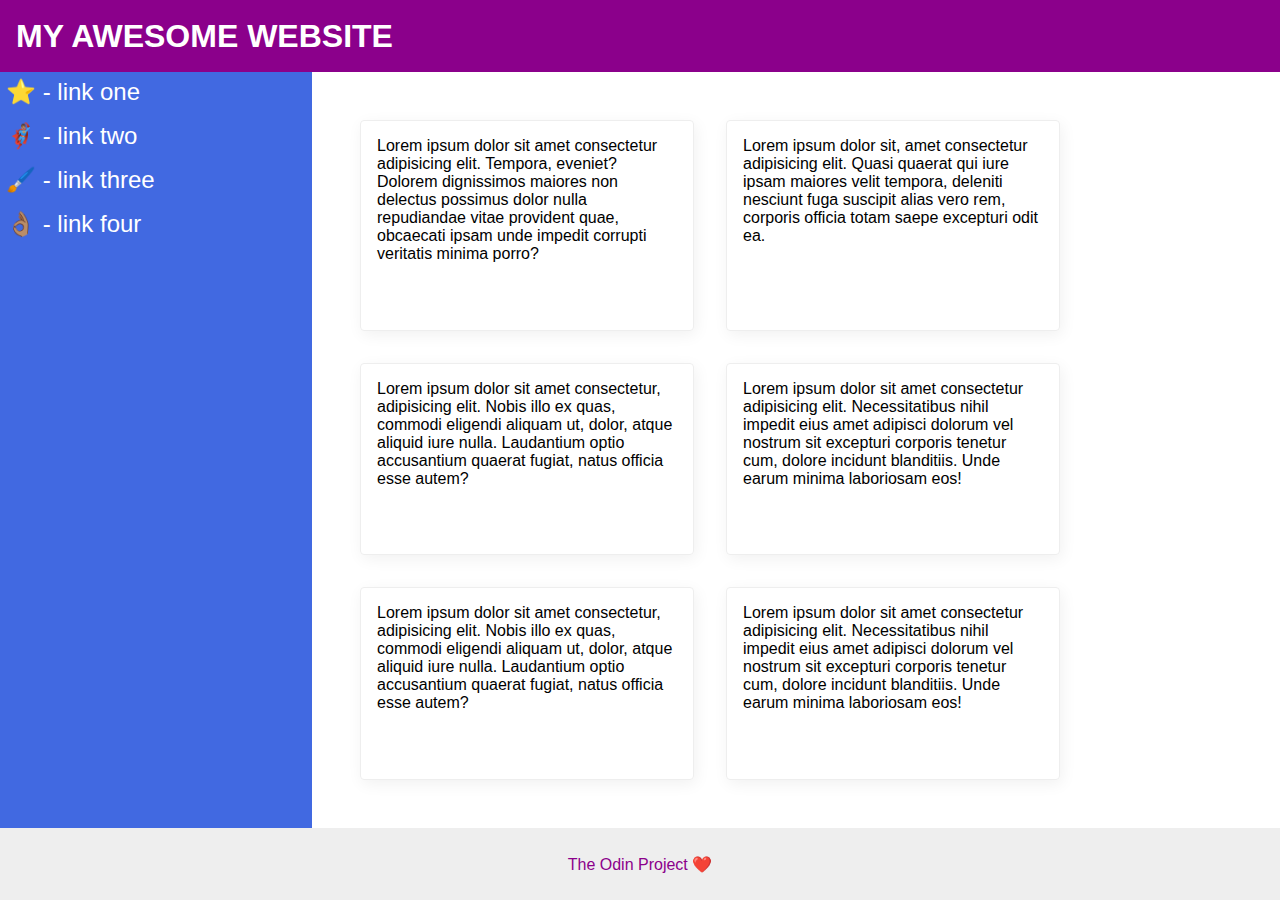
<file: index.html>
<!DOCTYPE html>
<html lang="en">
    <head>
        <meta charset="utf-8">
        <title>Home page</title>
        <link rel="stylesheet" href="./css/style.css">
    </head>
    
    <body>
        


        <div class="header">
            MY AWESOME WEBSITE
          </div>
          
          <div class="body">
            <div class="sidebar">
                <ul>
                  <li><a href="#">⭐ - link one</a></li>
                  <li><a href="#">🦸🏽‍♂️ - link two</a></li>
                  <li><a href="#">🖌️ - link three</a></li>
                  <li><a href="#">👌🏽 - link four</a></li>
                </ul>
            </div>
          
            <div class="container">
                <div class="card">Lorem ipsum dolor sit amet consectetur adipisicing elit. Tempora, eveniet? Dolorem dignissimos maiores non delectus possimus dolor nulla repudiandae vitae provident quae, obcaecati ipsam unde impedit corrupti veritatis minima porro?</div>
                <div class="card">Lorem ipsum dolor sit, amet consectetur adipisicing elit. Quasi quaerat qui iure ipsam maiores velit tempora, deleniti nesciunt fuga suscipit alias vero rem, corporis officia totam saepe excepturi odit ea.</div>
                <div class="card">Lorem ipsum dolor sit amet consectetur, adipisicing elit. Nobis illo ex quas, commodi eligendi aliquam ut, dolor, atque aliquid iure nulla. Laudantium optio accusantium quaerat fugiat, natus officia esse autem?</div>
                <div class="card">Lorem ipsum dolor sit amet consectetur adipisicing elit. Necessitatibus nihil impedit eius amet adipisci dolorum vel nostrum sit excepturi corporis tenetur cum, dolore incidunt blanditiis. Unde earum minima laboriosam eos!</div>
                <div class="card">Lorem ipsum dolor sit amet consectetur, adipisicing elit. Nobis illo ex quas, commodi eligendi aliquam ut, dolor, atque aliquid iure nulla. Laudantium optio accusantium quaerat fugiat, natus officia esse autem?</div>
                <div class="card">Lorem ipsum dolor sit amet consectetur adipisicing elit. Necessitatibus nihil impedit eius amet adipisci dolorum vel nostrum sit excepturi corporis tenetur cum, dolore incidunt blanditiis. Unde earum minima laboriosam eos!</div>  

            </div>
              
          </div>
          
          <div class="footer">
            The Odin Project ❤️
          </div>



        
       
        
    </body>
</html>
</file>
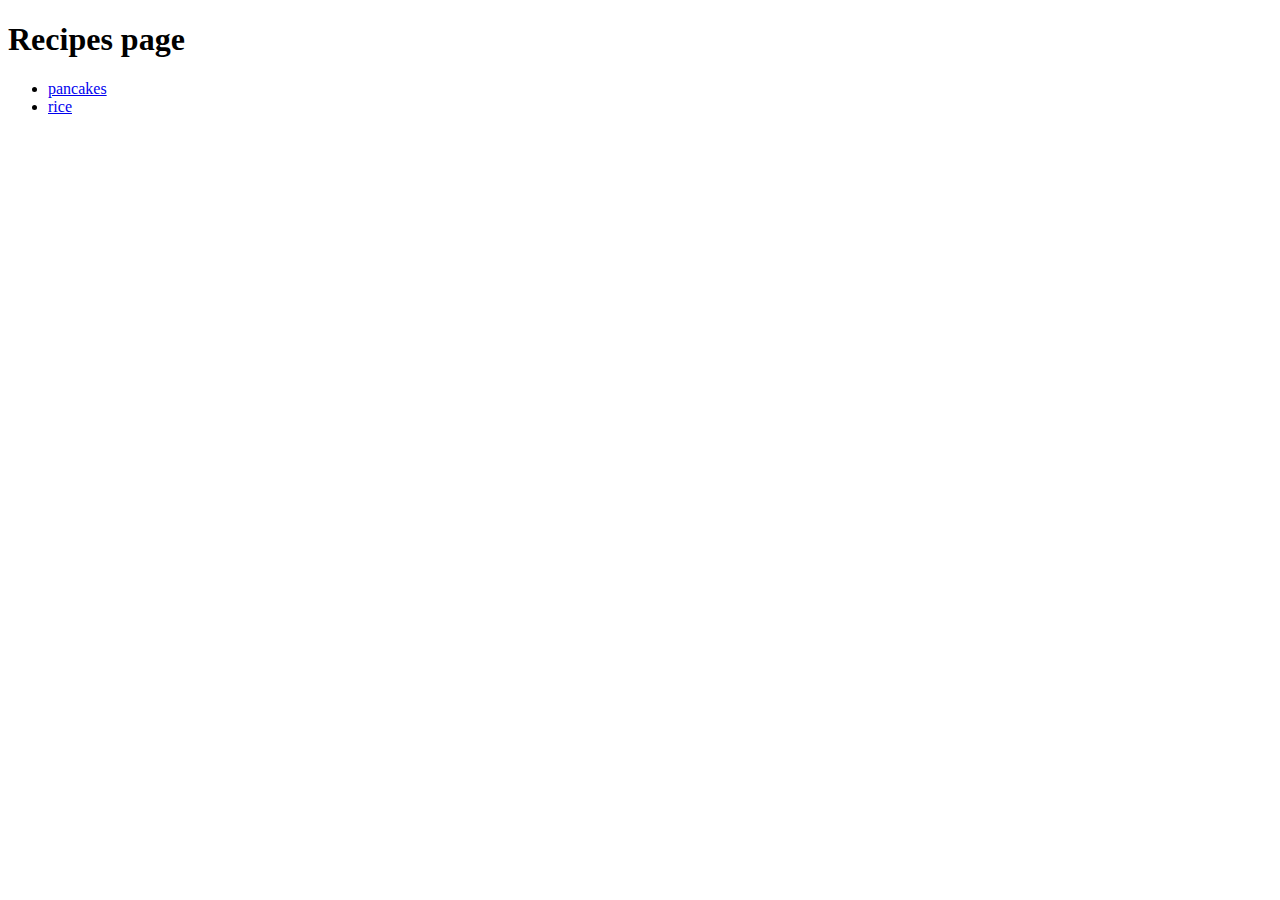
<file: recipes/recipes.html>
<!DOCTYPE html>
<html lang="en">
    <head>
        <meta charset="utf-8">
        <title>recipes</title>
    </head>
    
    <body>
        <H1>Recipes page</H1>
        <ul>
            <li><a href="./pancakes.html">pancakes</a></li>
            <li><a href="./rice.html">rice</a></li>
        </ul>
           
    
    </body>
</html>
</file>
<file: css/style.css>
body {
    font-family: -apple-system, BlinkMacSystemFont, 'Segoe UI', Roboto, Oxygen, Ubuntu, Cantarell, 'Open Sans', 'Helvetica Neue', sans-serif;
    margin: 0;
    min-height: 100vh;
    display: flex;
    flex-direction: column;
  }
  
  .header {
    height: 72px;
    background: darkmagenta;
    color: white;
    display: flex;
    align-items: center;
    padding: 0 16px;
    font-size: 32px;
    font-weight: 900;
  }
  
  .body{
    display: flex;
    flex: 1;
  }


  .footer {
    height: 72px;
    background: #eee;
    color: darkmagenta;
    display: flex;
    justify-content: center;
    align-items: center;
  }
  
  .sidebar {
    width: 300px;
    background: royalblue;
    flex-shrink: 0;
    padding: 6px;
  }

  ul{
    list-style-type: none;
    margin: 0;
    padding: 0;
  }

  li{
    margin-bottom: 16px;
  }

  a{
    font-size: 24px;
    color: white;
    text-decoration: none;
  }
  
  .container{
    display: flex;
    flex-wrap: wrap;
    padding: 32px;
  }
  .card {
    border: 1px solid #eee;
    box-shadow: 2px 4px 16px rgba(0,0,0,.06);
    border-radius: 4px;
    padding: 16px;
    margin: 16px;
    width: 300px;

  }
</file>
